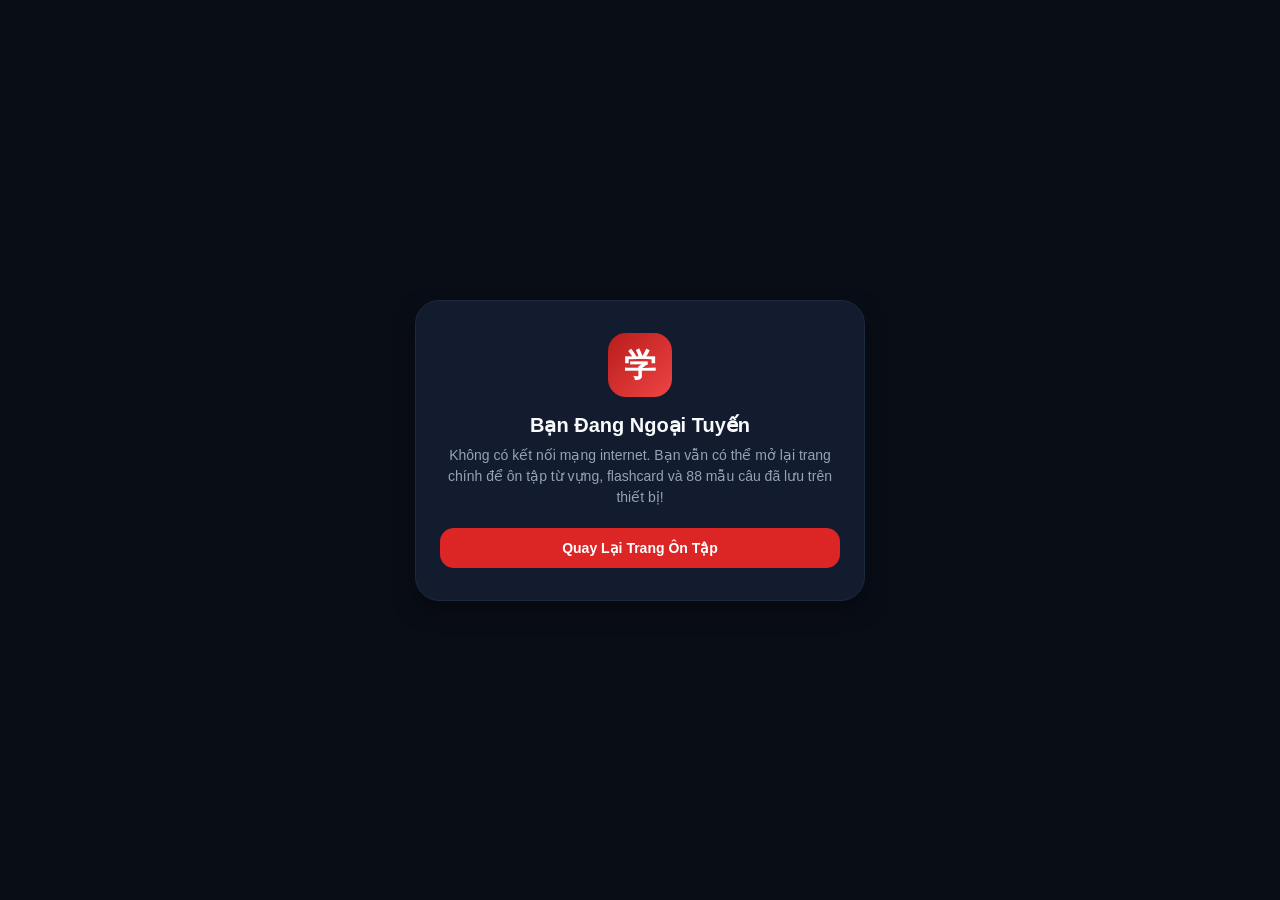
<file: offline.html>
<!DOCTYPE html>
<html lang="vi">
<head>
  <meta charset="UTF-8">
  <meta name="viewport" content="width=device-width, initial-scale=1.0">
  <meta name="theme-color" content="#dc2626">
  <title>Đang Ngoại Tuyến - Tự Học Tiếng Trung</title>
  <style>
    body {
      font-family: -apple-system, BlinkMacSystemFont, "Segoe UI", Roboto, sans-serif;
      background-color: #090d16;
      color: #f8fafc;
      margin: 0;
      padding: 24px;
      display: flex;
      flex-direction: column;
      align-items: center;
      justify-content: center;
      min-height: 100vh;
      box-sizing: border-box;
      text-align: center;
    }
    .card {
      background-color: #131b2e;
      border: 1px solid #1e293b;
      border-radius: 24px;
      padding: 32px 24px;
      max-width: 400px;
      width: 100%;
      box-shadow: 0 10px 25px -5px rgba(0, 0, 0, 0.5);
    }
    .badge {
      display: inline-block;
      width: 64px;
      height: 64px;
      line-height: 64px;
      border-radius: 18px;
      background: linear-gradient(135deg, #b91c1c, #ef4444);
      color: white;
      font-size: 32px;
      font-weight: bold;
      margin-bottom: 16px;
    }
    h1 {
      font-size: 20px;
      margin: 0 0 8px 0;
    }
    p {
      font-size: 14px;
      color: #94a3b8;
      line-height: 1.5;
      margin: 0 0 20px 0;
    }
    .btn {
      display: inline-block;
      width: 100%;
      padding: 12px 0;
      border-radius: 14px;
      background-color: #dc2626;
      color: white;
      text-decoration: none;
      font-weight: bold;
      font-size: 14px;
      border: none;
      cursor: pointer;
      transition: opacity 0.2s;
    }
    .btn:hover {
      opacity: 0.9;
    }
  </style>
</head>
<body>
  <div class="card">
    <div class="badge">学</div>
    <h1>Bạn Đang Ngoại Tuyến</h1>
    <p>Không có kết nối mạng internet. Bạn vẫn có thể mở lại trang chính để ôn tập từ vựng, flashcard và 88 mẫu câu đã lưu trên thiết bị!</p>
    <button class="btn" onclick="window.location.href='./index.html'">Quay Lại Trang Ôn Tập</button>
  </div>
</body>
</html>
</file>
